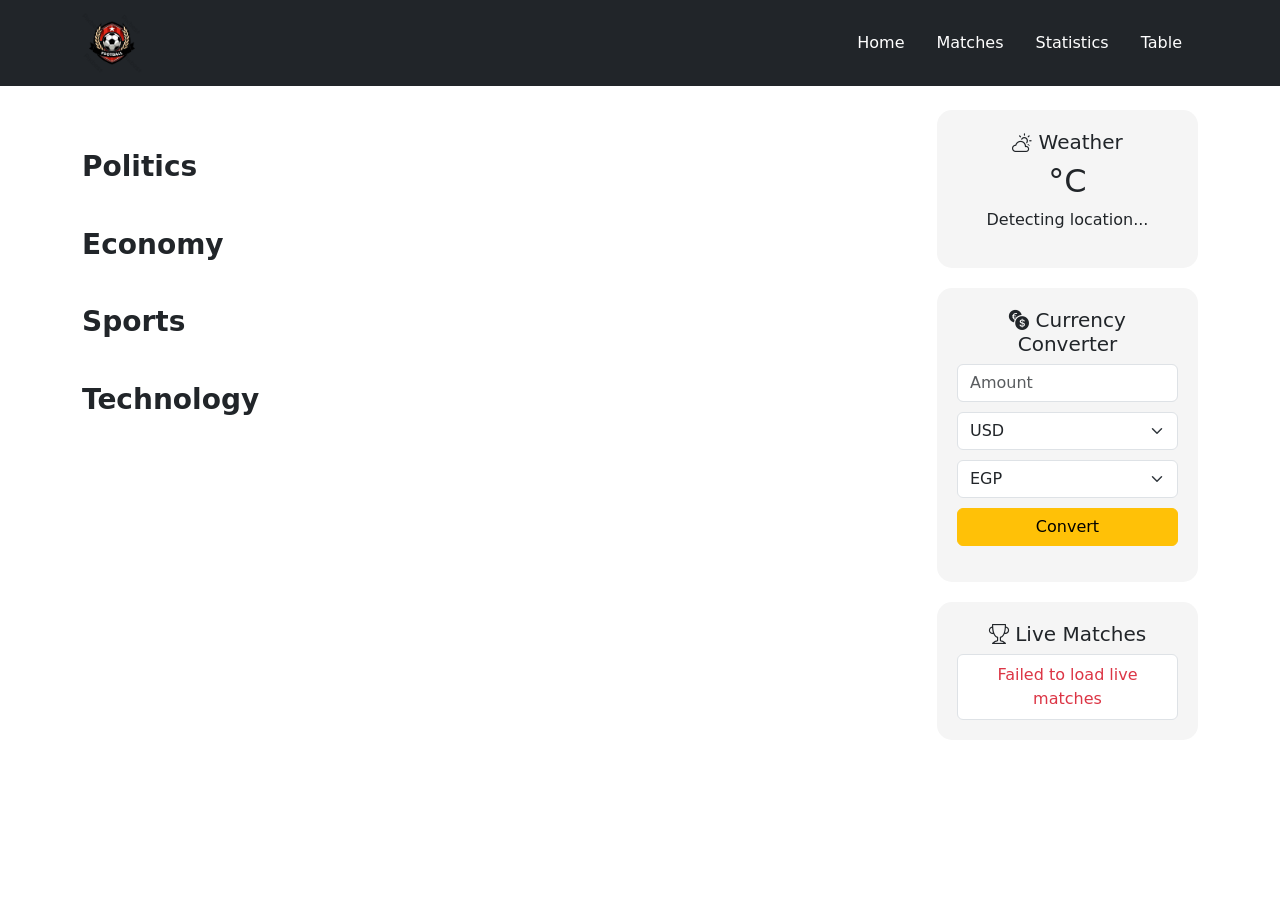
<file: index.html>
<!DOCTYPE html>
<html lang="en">

<head>

    <meta charset="UTF-8">
    <meta name="viewport" content="width=device-width, initial-scale=1">

    <title>Happens Now</title>

    <!-- Bootstrap -->
    <link href="https://cdn.jsdelivr.net/npm/bootstrap@5.3.2/dist/css/bootstrap.min.css" rel="stylesheet">
    <link href="https://cdn.jsdelivr.net/npm/bootstrap@5.3.0/dist/css/bootstrap.min.css" rel="stylesheet">
    <link href="https://fonts.googleapis.com/css2?family=Roboto:wght@400;700&display=swap" rel="stylesheet">

    <!-- Bootstrap Icons -->
    <link rel="stylesheet" href="https://cdn.jsdelivr.net/npm/bootstrap-icons@1.11.1/font/bootstrap-icons.css">
    <link rel="stylesheet" href='./CSS/home.css'>

</head>


<body>

    <!-- Navbar -->

    <header>
        <nav class="navbar navbar-expand-lg navbar-light bg-dark">
            <div class="container">

                <a class="navbar-brand" href="#">
                    <img src="./LOGO/vintage-vector-logo-with-classic-football-team-emblem_11065720.png!f305cw.webp"
                        class="img-fluid" alt="Logo" style="max-height:60px;">
                </a>

                <button class="navbar-toggler navbar-dark bg-dark" type="button" data-bs-toggle="collapse"
                    data-bs-target="#navbarScroll" aria-controls="navbarScroll" aria-expanded="false"
                    aria-label="Toggle navigation">

                    <span class="navbar-toggler-icon"></span>
                </button>


                <div class="collapse navbar-collapse justify-content-end" id="navbarScroll">
                    <ul class="navbar-nav my-2 my-lg-0 navbar-nav-scroll">

                        <li class="nav-item mx-2">
                            <a class="nav-link text-white" href="./index.html">Home</a>
                        </li>

                        <li class="nav-item mx-2">
                            <a class="nav-link text-white" href="./HTML/Matches.html">Matches</a>
                        </li>

                        <li class="nav-item mx-2">
                            <a class="nav-link text-white" href="../HTML/statics.html">Statistics</a>
                        </li>

                        <li class="nav-item mx-2">
                            <a class="nav-link text-white" href="../HTML/table.html">Table</a>
                        </li>

                    </ul>
                </div>

            </div>
        </nav>
    </header>

    <div class="container mt-4">

        <div class="row">

            <!-- MAIN SECTION -->

            <main class="col-lg-9 col-md-8 col-12">


                <!-- POLITICS -->

                <h3 class="category-title">Politics</h3>

                <div id="PoliticsNews" class="row g-3">


                </div>

                <!-- ECONOMY -->

                <h3 class="category-title">Economy</h3>

                <div id="EconomyNews" class="row g-3">


                </div>



                <!-- SPORTS -->

                <h3 class="category-title">Sports</h3>

                <div id="SportsNews" class="row g-3">


                </div>



                <!-- ENTERTAINMENT -->

                <h3 class="category-title">Technology</h3>

                <div id="technologyNews" class="row g-3">

                </div>


            </main>





            <!-- ASIDE -->

            <aside class="col-lg-3 col-md-4 col-12">


                <!-- WEATHER -->

                <div class="widget">

                    <h5><i class="bi bi-cloud-sun"></i> Weather</h5>

                    <h2 id="temperature"> °C</h2>

                    <p id="city">Detecting location...</p>

                </div>



                <!-- CURRENCY CONVERTER -->

                <div class="widget converter">

                    <h5><i class="bi bi-currency-exchange"></i> Currency Converter</h5>

                    <input type="number" id="amount" class="form-control" placeholder="Amount" min="0">

                    <select id="from" class="form-select">
                        <option value="USD">USD</option>

                    </select>

                    <select id="to" class="form-select">
                        <option value="EGP">EGP</option>
                        <option value="USD">USD</option>
                        <option value="SAR">SAR</option>
                    </select>

                    <button class="btn btn-warning w-100" onclick="convertCurrency()">Convert</button>

                    <h5 class="mt-3" id="result"></h5>

                </div>

                <div class="widget" id="live-matches-widget">
                    <h5><i class="bi bi-trophy"></i> Live Matches</h5>

                    <ul class="list-group" id="live-matches-list">
                    </ul>
                </div>
            </aside>

        </div>

    </div>
    <script src="https://cdn.jsdelivr.net/npm/bootstrap@5.3.0/dist/js/bootstrap.bundle.min.js"></script>

    <script src="./JS/home.js"></script>


</body>

</html>
</file>
<file: CSS/home.css>
.navbar .nav-link {
     transition: 0.3s;
 }

 .navbar .nav-link:hover {
     color: #ffc107 !important;

 }

 /* News Cards */

 .card {
     border: none;
     border-radius: 15px;
     overflow: hidden;
     box-shadow: 0 5px 15px rgba(0, 0, 0, 0.1);
     transition: 0.3s;
 }

 .card:hover {
     transform: scale(1.03);
 }

 /* Aside */

 aside {
     position: sticky;
     top: 20px;
 }

 /* Weather Widget */

 .widget {
     background: #f5f5f5;
     border-radius: 15px;
     padding: 20px;
     margin-bottom: 20px;
     text-align: center;
 }

 /* Currency */

 .converter input,
 .converter select {
     margin-bottom: 10px;
 }

 /* Category Title */

 .category-title {
     margin: 40px 0 20px;
     font-weight: bold;
 }
</file>
